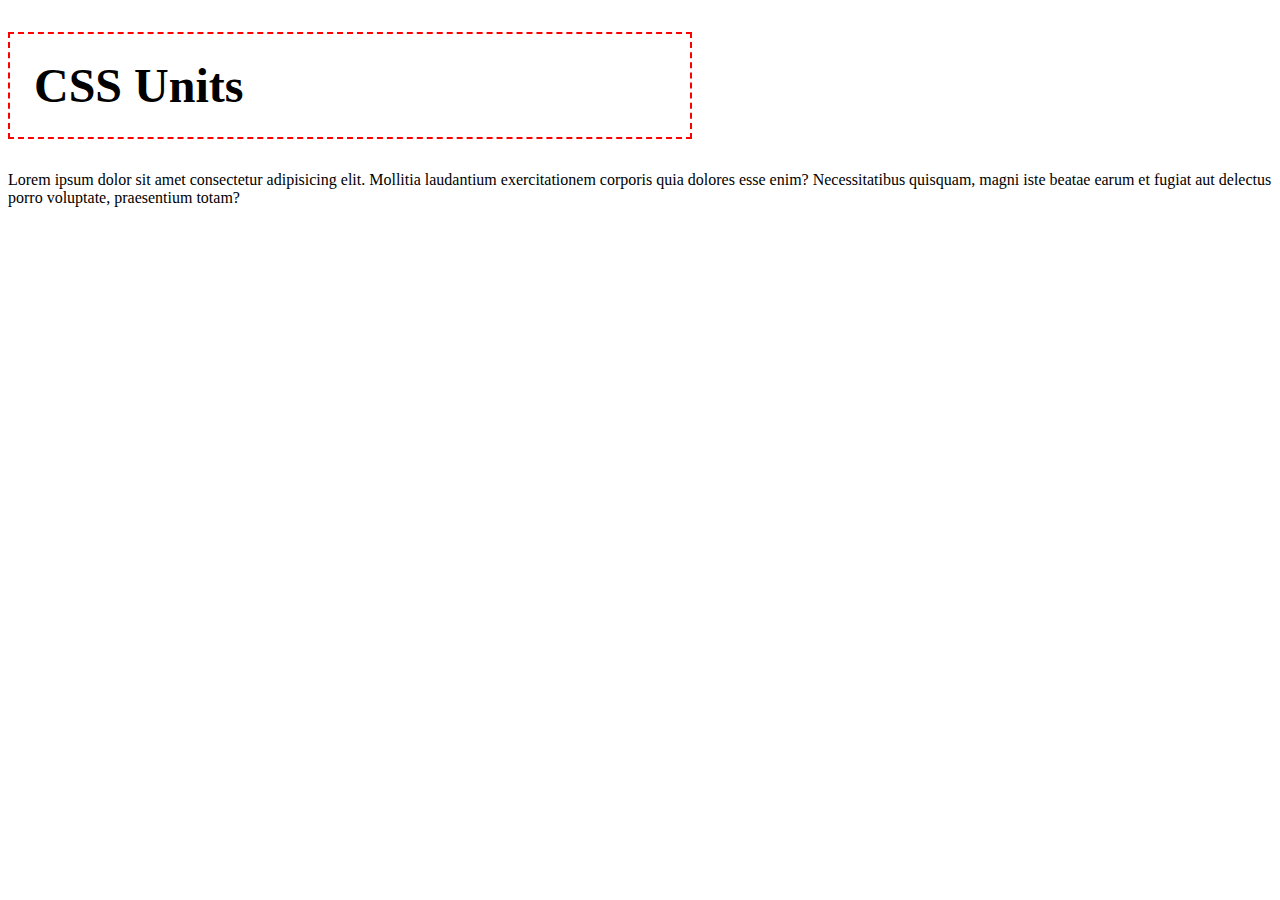
<file: css_box-model/index.html>
<!DOCTYPE html>
<html lang="en">

<head>
    <meta charset="UTF-8">
    <meta http-equiv="X-UA-Compatible" content="IE=edge">
    <meta name="viewport" content="width=device-width, initial-scale=1.0">
    <title>Document</title>
    <link rel="stylesheet" href="css/style.css">
</head>

<body>
    <header>
        <h1>CSS Units</h1>
    </header>
    <main>
        <p>Lorem ipsum dolor sit amet consectetur adipisicing elit. Mollitia laudantium exercitationem corporis quia
            dolores esse enim? Necessitatibus quisquam, magni iste beatae earum et fugiat aut delectus porro voluptate,
            praesentium totam?</p>

    </main>
</body>

</html>
</file>
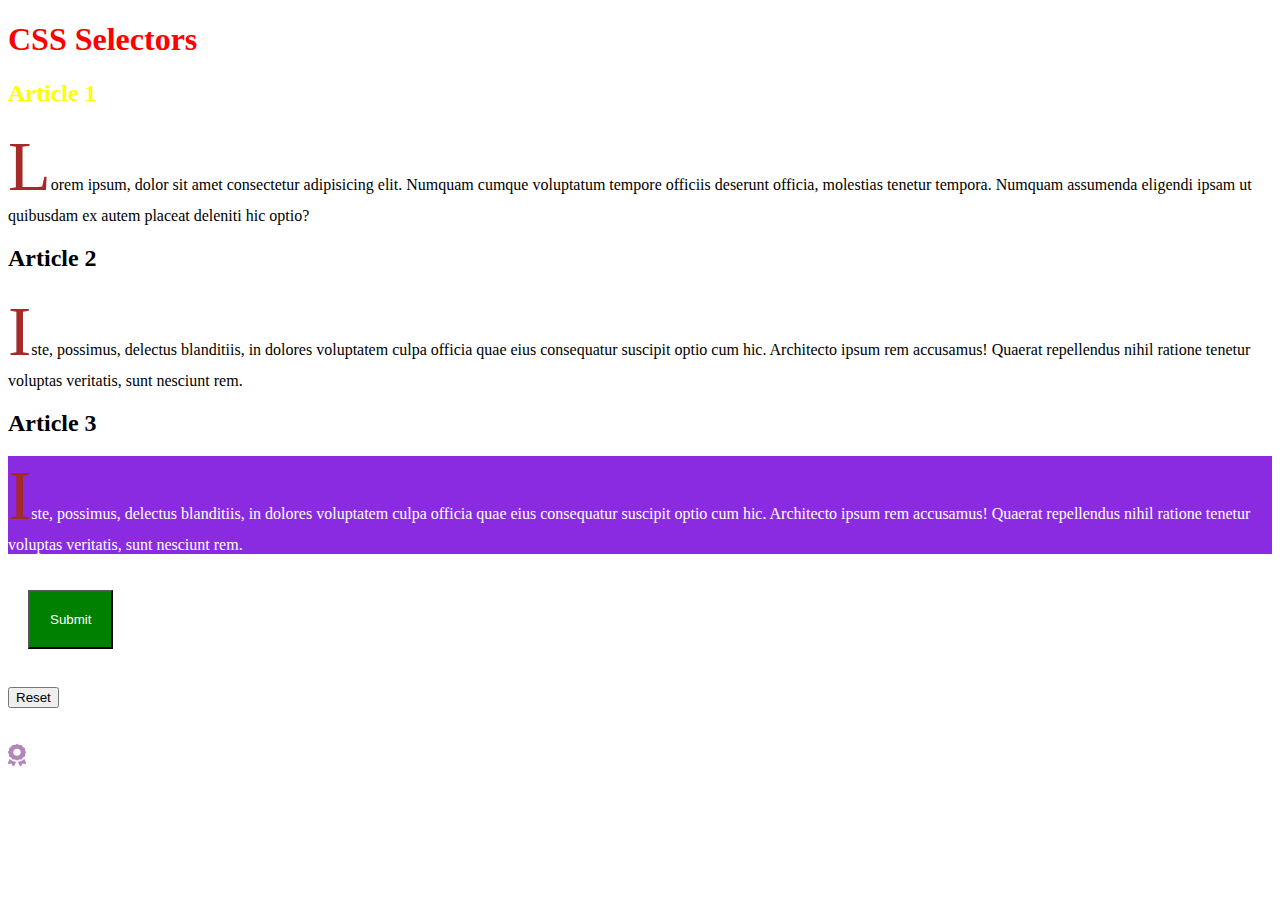
<file: css_selectors/index.html>
<!DOCTYPE html>
<html lang="en">

<head>
    <meta charset="UTF-8">
    <meta http-equiv="X-UA-Compatible" content="IE=edge">
    <meta name="viewport" content="width=device-width, initial-scale=1.0">
    <title>CSS Selectors</title>
    <link rel="stylesheet" href="style.css">
</head>

<body>
    <header>
        <h1>CSS Selectors</h1>
    </header>
    <main>
        <article>
            <h2 class="first-h2">Article 1</h2>
            <p class="gray">Lorem ipsum, dolor sit amet consectetur adipisicing elit. Numquam cumque voluptatum tempore officiis
                deserunt
                officia, molestias tenetur tempora. Numquam assumenda eligendi ipsam ut quibusdam ex autem placeat
                deleniti
                hic optio?</p>
        </article>
        <article>
            <h2 >Article 2</h2>
            <p id="second" class="gray">Iste, possimus, delectus blanditiis, in dolores voluptatem culpa officia quae
                eius
                consequatur
                suscipit optio
                cum hic. Architecto ipsum rem accusamus! Quaerat repellendus <span>nihil</span>
                ratione tenetur voluptas
                veritatis,
                sunt
                nesciunt rem.</p>
        </article>
        <article>
            <h2>Article 3</h2>
            <p class="gray" id="third">Iste, possimus, delectus blanditiis, in dolores voluptatem culpa officia quae eius
                consequatur
                suscipit optio
                cum hic. Architecto <span>ipsum</span> rem accusamus! Quaerat repellendus nihil
                ratione tenetur voluptas
                veritatis,
                sunt
                nesciunt rem.</p>
        </article>

        <input type="submit" class="first-input"  />
        <br> <br>
        <input type="reset"  />
    </main>

    <br> <br>

    <svg width="18" height="22" viewBox="0 0 18 22" fill="none" xmlns="http://www.w3.org/2000/svg">
        <path d="M13.5011 15.3954C14.1565 15.0479 14.3229 14.1046 14.855 13.617C15.3871 13.1293 16.4161 12.9776 16.7953 12.3765C17.1694 11.7839 16.8031 10.8924 17.0003 10.2156C17.1905 9.56036 17.9593 8.95881 17.9593 8.24984C17.9593 7.54087 17.1497 6.93846 16.9589 6.28492C16.7617 5.60817 17.1283 4.71659 16.7543 4.12406C16.3752 3.52337 15.3465 3.37126 14.8144 2.88358C14.2824 2.39589 14.1164 1.45274 13.4611 1.10513C12.8146 0.762294 11.8419 1.09809 11.1035 0.91715C10.4306 0.742056 9.77426 0 9.00076 0C8.22725 0 7.57095 0.742056 6.85839 0.916935C6.1177 1.0974 5.14731 0.761821 4.49944 1.10428C3.84407 1.45189 3.67812 2.39503 3.14605 2.88229C2.61444 3.36997 1.58498 3.52208 1.20573 4.12277C0.831632 4.71358 1.19823 5.60731 1.00087 6.28191C0.809599 6.93932 0 7.54087 0 8.24984C0 8.95881 0.809599 9.56122 1.0004 10.2148C1.19766 10.8915 0.830976 11.7831 1.20488 12.3756C1.58451 12.9763 2.61303 13.1267 3.14464 13.6165C3.67672 14.1042 3.84267 15.0474 4.4985 15.3954C5.14496 15.7382 6.11723 15.4022 6.85558 15.5831C7.57095 15.7563 8.22725 16.4997 9.00076 16.4997C9.77426 16.4997 10.4315 15.7576 11.145 15.5827C11.8838 15.404 12.8542 15.7391 13.5011 15.3954ZM5.25044 8.24984C5.25044 6.34765 6.92918 4.81241 9.00076 4.81241C11.0723 4.81241 12.7511 6.34765 12.7511 8.24984C12.7511 10.1477 11.0723 11.6873 9.00076 11.6873C6.92918 11.6873 5.25044 10.149 5.25044 8.24984ZM0.0805849 18.6137C0.00559324 18.7863 -0.0171152 18.9742 0.0148621 19.1576C0.0468394 19.341 0.132313 19.5131 0.262241 19.6557C0.527388 19.9457 0.943392 20.081 1.34608 20.0058L3.46454 19.6176L4.46916 21.4338C4.66258 21.7847 5.04417 21.9996 5.47077 21.9996C5.4869 21.9996 5.5019 21.9991 5.51803 21.9984C5.96338 21.9823 6.34544 21.7371 6.51373 21.359L8.08793 17.8322C5.57006 17.6329 3.30628 16.624 1.60926 15.0844L0.0805849 18.6137ZM16.3889 15.086C14.6942 16.6256 12.43 17.6345 9.91021 17.8338L11.4844 21.3606C11.6529 21.7386 12.0348 21.9837 12.4801 22C12.4979 21.9609 12.4745 21.9996 12.5307 21.9996C12.9571 21.9996 13.3385 21.7859 13.5316 21.435L14.5362 19.6183L16.6547 20.0065C17.0576 20.0817 17.4737 19.9464 17.7385 19.6564C17.8685 19.5139 17.9539 19.3418 17.9859 19.1583C18.0179 18.9749 17.9952 18.787 17.9202 18.6144L16.3889 15.086Z" fill="#741D83" fill-opacity="0.54"/>
        </svg>
        
</body>

</html>
</file>
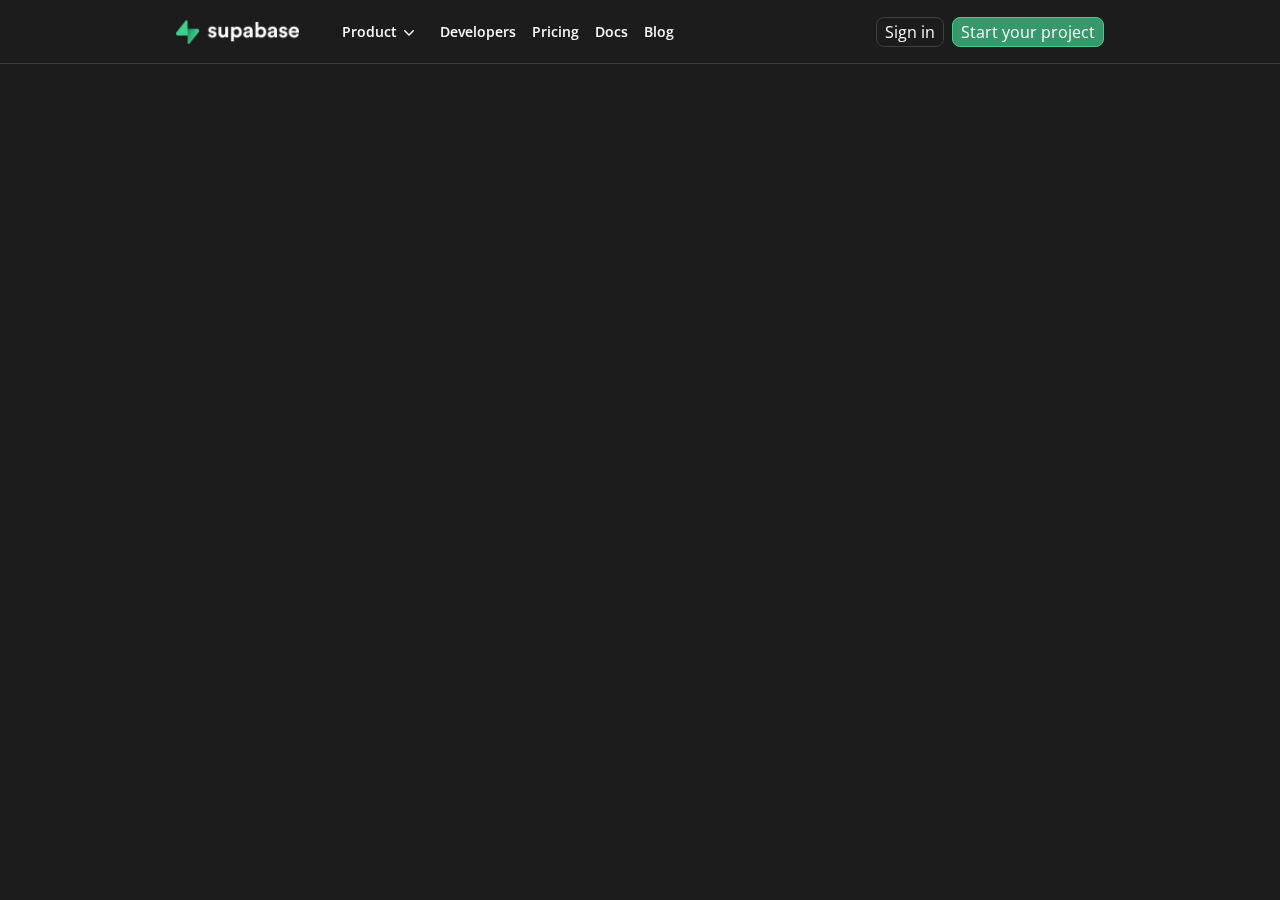
<file: css_card/cards.html>
<!-- <!DOCTYPE html>
<html lang="zxx">
    <head>
        <meta charset="UTF-8">
        <title>Cards</title>
        <meta 
            name="viewport"
            content="width=device-width, initial-scale=1.0"
        >
        <link rel="preconnect" href="https://fonts.googleapis.com">
        <link rel="preconnect" href="https://fonts.gstatic.com" crossorigin>
        <link
            href="https://fonts.googleapis.com/css2?family=Mulish&display=swap"
            rel="stylesheet"
            type='text/css'
        >
        <link rel="stylesheet" href="style.css">
    </head>
    <body>
        <div class="background">
            <div class="centering">
                <div class="articles">
                    <article>
                        <figure>
                            <img
                                src="https://img.freepik.com/free-photo/wide-angle-shot-single-tree-growing-clouded-sky-during-sunset-surrounded-by-grass_181624-22807.jpg?w=900&t=st=1687123388~exp=1687123988~hmac=f3410d0a5c2f20aec66c7d763c789bf0aae9c5026366fe41ae7d18e05e7e406b"
                                alt="Preview"
                            >
                        </figure>
                        <div class="article-preview">
                            <h2>My Blog 1</h2>
                            <p>
                                Lorem ipsum dolor sit amet, consectetuer adipiscing elit. 
                                Praesent in mauris eu tortor porttitor accumsan. 
                                Lorem ipsum dolor sit amet, consectetuer adipiscing elit. 
                                Praesent in mauris eu tortor porttitor accumsan. 
                                <a href="#" class="read-more" title="Read More">
                                    Read more
                                </a>
                            </p>
                        </div>
                    </article>
                    <article>            
                        <figure>
                            <img
                                src="https://img.freepik.com/free-photo/beautiful-aerial-shot-fronalpstock-mountains-switzerland-beautiful-pink-blue-sky_181624-9315.jpg?w=900&t=st=1687123407~exp=1687124007~hmac=15a1b5a4d3a5af66dfba67bdcd577f769f813bf06fc8b5e50f32f6503099bbd8"
                                alt="Preview"
                            >
                        </figure>
                        <div class="article-preview">
                            <h2>My Blog 2</h2>
                            <p>
                                Lorem ipsum dolor sit amet, consectetuer adipiscing elit. 
                                Praesent in mauris eu tortor porttitor accumsan. 
                                Lorem ipsum dolor sit amet, consectetuer adipiscing elit. 
                                Praesent in mauris eu tortor porttitor accumsan. 
                                <a href="#" class="read-more" title="Read More">
                                    Read more
                                </a>
                            </p>
                        </div>
                    </article>
                    <article>
                        <figure>
                            <img
                                src="https://img.freepik.com/free-photo/tropical-beach_74190-188.jpg?w=1800&t=st=1687169672~exp=1687170272~hmac=b66f9b9c1e344cbfe6fe2e5f65e94ebb8d418dad2e2af2b892ad9ac60e9eb79c"
                                alt="Preview"
                            >
                        </figure>
                        <div class="article-preview">
                            <h2>My Blog 3</h2>
                            <p>
                                Lorem ipsum dolor sit amet, consectetuer adipiscing elit. Praesent in mauris eu tortor porttitor accumsan. 
                                Lorem ipsum dolor sit amet, consectetuer adipiscing elit. Praesent in mauris eu tortor porttitor accumsan. 

                                <a href="#" class="read-more">
                                    Read more
                                </a>
                            </p>
                        </div>
                    </article>
                    <article>
                        <figure>
                            <img
                                src="https://img.freepik.com/free-photo/pathway-middle-green-leafed-trees-with-sun-shining-through-branches_181624-4539.jpg?w=900&t=st=1687123477~exp=1687124077~hmac=6e8b1735a2cb25be79f248b6a3307a37a15b080dee114565d01704b97d432a80"
                                alt="Preview"
                            >
                        </figure>
                        <div class="article-preview">
                            <h2>My Blog 4</h2>
                            <p>
                                Lorem ipsum dolor sit amet, consectetuer adipiscing elit. Praesent in mauris eu tortor porttitor accumsan. 
                                Lorem ipsum dolor sit amet, consectetuer adipiscing elit. Praesent in mauris eu tortor porttitor accumsan. 

                                <a href="#" class="read-more">
                                    Read more
                                </a>
                            </p>
                        </div>
                    </article>
                    <article>            
                        <figure>
                            <img
                                src="https://img.freepik.com/free-photo/beautiful-paradise-island-with-beach-sea_74190-1023.jpg?w=1800&t=st=1687169691~exp=1687170291~hmac=7a65a4e5b2eb374e94e17fd7fb2ab0d1b7b7aaf83078cd62ed5d0a84b66d5beb"
                                alt="Preview"
                            >
                        </figure>
                        <div class="article-preview">
                            <h2>My Blog 5</h2>
                            <p>
                                Lorem ipsum dolor sit amet, consectetuer adipiscing elit. Praesent in mauris eu tortor porttitor accumsan. 
                                Lorem ipsum dolor sit amet, consectetuer adipiscing elit. Praesent in mauris eu tortor porttitor accumsan. 
                                <a href="#" class="read-more">
                                    Read more
                                </a>
                            </p>
                        </div>
                    </article>
                    <article>
                        <figure>
                            <img
                                src="https://img.freepik.com/free-photo/empty-wood-chair-table-outdoor-patio-with-beautiful-tropical-beach-sea_74190-9961.jpg?w=1800&t=st=1687169720~exp=1687170320~hmac=0a77994214a9019510f28af43dab452ada527e96585d6e7f563a09995598851e"
                                alt="Preview"
                            >
                        </figure>
                        <div class="article-preview">
                            <h2>My Blog 6</h2>
                            <p>
                                Lorem ipsum dolor sit amet, consectetuer adipiscing elit. Praesent in mauris eu tortor porttitor accumsan. 
                                Lorem ipsum dolor sit amet, consectetuer adipiscing elit. Praesent in mauris eu tortor porttitor accumsan. 

                                <a href="#" class="read-more">
                                    Read more
                                </a>
                            </p>
                        </div>
                    </article>
                    <article>
                        <figure>
                            <img
                                src="https://img.freepik.com/free-photo/view-mountains-landscape-huesca_1398-5217.jpg?w=2000&t=st=1687169991~exp=1687170591~hmac=aa445998f8b6570cab3abc9d68853ab80ba944475fcbc05c70c6061f967ab9f7"
                                alt="Preview"
                            >
                        </figure>
                        <div class="article-preview">
                            <h2>My Blog 7</h2>
                            <p>
                                Lorem ipsum dolor sit amet, consectetuer adipiscing elit. Praesent in mauris eu tortor porttitor accumsan. 
                                Lorem ipsum dolor sit amet, consectetuer adipiscing elit. Praesent in mauris eu tortor porttitor accumsan. 

                                <a href="#" class="read-more">
                                    Read more
                                </a>
                            </p>
                        </div>
                    </article>
                    <article>            
                        <figure>
                            <img
                                src="https://img.freepik.com/free-photo/beautiful-shot-snowy-hill-surrounded-by-mountains-with-light-pink-sky_181624-4102.jpg?w=2000&t=st=1687169963~exp=1687170563~hmac=b811dc16315ec7776b847588539208c1d57e43df80f7319aeb9b55ed7322784b"
                                alt="Preview"
                            >
                        </figure>
                        <div class="article-preview">
                            <h2>My Blog 8</h2>
                            <p>
                                Lorem ipsum dolor sit amet, consectetuer adipiscing elit. Praesent in mauris eu tortor porttitor accumsan. 
                                Lorem ipsum dolor sit amet, consectetuer adipiscing elit. Praesent in mauris eu tortor porttitor accumsan. 

                                <a href="#" class="read-more">
                                    Read more
                                </a>
                            </p>
                        </div>
                    </article>
                    <article>
                        <figure>
                            <img
                                src="https://img.freepik.com/free-photo/beautiful_1203-2633.jpg?w=2000&t=st=1687169925~exp=1687170525~hmac=4e1fdddf8ca048eaa100d431639d165f115cd16cea95feff591fbecdc3b28d4c"
                                alt="Preview"
                            >
                        </figure>
                        <div class="article-preview">
                            <h2>My Blog 9</h2>
                            <p>
                                Lorem ipsum dolor sit amet, consectetuer adipiscing elit. Praesent in mauris eu tortor porttitor accumsan. 
                                Lorem ipsum dolor sit amet, consectetuer adipiscing elit. Praesent in mauris eu tortor porttitor accumsan. 

                                <a href="#" class="read-more">
                                    Read more
                                </a>
                            </p>
                        </div>
                    </article>
                </div>
            </div>
        </div>
    </body>
</html> -->


<!DOCTYPE html>
<html lang="en">

<head>
    <meta charset="UTF-8">
    <meta name="viewport" content="width=device-width, initial-scale=1">
    <title>Supabase like header example</title>
    <link rel="preconnect" href="https://fonts.googleapis.com">
    <link rel="preconnect" href="https://fonts.gstatic.com" crossorigin>
    <link href="https://fonts.googleapis.com/css2?family=Open+Sans&display=swap" rel="stylesheet">
    <link rel="stylesheet" href="style.css">
</head>

<body>
    <header class="header">
        <div class="menu__wrapper">
            <div class="menu__bar">
                <a href="#" title="Home" aria-label="home" class="logo">
                    <img src="assets/logo.png" alt="logo">
                </a>
                <nav>
                    <ul class="navigation hide">
                        <li>
                            <button type="button">
                                Product
                                <svg aria-hidden="true" height="16" viewBox="0 0 16 16" version="1.1" width="16">
                                    <path
                                        d="M12.78 5.22a.749.749 0 0 1 0 1.06l-4.25 4.25a.749.749 0 0 1-1.06 0L3.22 6.28a.749.749 0 1 1 1.06-1.06L8 8.939l3.72-3.719a.749.749 0 0 1 1.06 0Z">
                                    </path>
                                </svg>
                            </button>
                            <div class="dropdown__wrapper">
                                <div class="dropdown">
                                    <ul class="list-items-with-description">
                                        <li>
                                            <div class="icon-wrapper">
                                                <svg class="h-5 w-5 group-hover/menu-item:text-foreground group-focus-visible/menu-item:text-foreground"
                                                    xmlns="http://www.w3.org/2000/svg" fill="none" viewBox="0 0 24 24"
                                                    aria-hidden="true">
                                                    <path stroke-linecap="round" stroke-linejoin="round"
                                                        stroke-width="1.5"
                                                        d="M5.18625 8.66531H19.5035V15.331H5.18625V8.66531Z M4 17.0007C4 16.0804 4.7461 15.3343 5.66645 15.3343H18.9984C19.9187 15.3343 20.6648 16.0804 20.6648 17.0007V20.3335C20.6648 21.2539 19.9187 22 18.9984 22H5.66646C4.7461 22 4 21.2539 4 20.3335V17.0007Z M4 3.66646C4 2.7461 4.7461 2 5.66645 2H18.9984C19.9187 2 20.6648 2.7461 20.6648 3.66645V6.99926C20.6648 7.91962 19.9187 8.66572 18.9984 8.66572H5.66646C4.7461 8.66572 4 7.91962 4 6.99926V3.66646Z"
                                                        stroke="currentColor"></path>
                                                </svg>
                                            </div>
                                            <div class="item-title">
                                                <h3>Database</h3>
                                                <p>Fully portable Postgres database</p>
                                            </div>
                                        </li>
                                        <li>
                                            <div class="icon-wrapper">
                                                <svg class="h-5 w-5 group-hover/menu-item:text-foreground group-focus-visible/menu-item:text-foreground"
                                                    xmlns="http://www.w3.org/2000/svg" fill="none" viewBox="0 0 24 24"
                                                    aria-hidden="true">
                                                    <path stroke-linecap="round" stroke-linejoin="round"
                                                        stroke-width="1.5"
                                                        d="M5.03305 15.8071H12.7252M5.03305 15.8071V18.884H12.7252V15.8071M5.03305 15.8071V12.7302H12.7252V15.8071M15.0419 8.15385V5.07692C15.0419 3.37759 13.6643 2 11.965 2C10.2657 2 8.88814 3.37759 8.88814 5.07692V8.15385M5 11.2307L5 18.9231C5 20.6224 6.37757 22 8.07689 22H15.769C17.4683 22 18.8459 20.6224 18.8459 18.9231V11.2307C18.8459 9.53142 17.4683 8.15385 15.769 8.15385L8.07689 8.15385C6.37757 8.15385 5 9.53142 5 11.2307Z"
                                                        stroke="currentColor"></path>
                                                </svg>
                                            </div>
                                            <div class="item-title">
                                                <h3>Authentication</h3>
                                                <p>User Management out of the box</p>
                                            </div>
                                        </li>
                                        <li>
                                            <div class="icon-wrapper">
                                                <svg class="h-5 w-5 group-hover/menu-item:text-foreground group-focus-visible/menu-item:text-foreground"
                                                    xmlns="http://www.w3.org/2000/svg" fill="none" viewBox="0 0 24 24"
                                                    aria-hidden="true">
                                                    <path stroke-linecap="round" stroke-linejoin="round"
                                                        stroke-width="1.5"
                                                        d="M20.4997 12.1386V9.15811L14.8463 3.53163H6.43717C5.57423 3.53163 4.87467 4.23119 4.87467 5.09413V9.78087M20.4447 9.13199L14.844 3.53125L14.844 7.56949C14.844 8.43243 15.5436 9.13199 16.4065 9.13199L20.4447 9.13199ZM7.12729 9.78087H4.83398C3.97104 9.78087 3.27148 10.4804 3.27148 11.3434V19.1559C3.27148 20.8818 4.67059 22.2809 6.39648 22.2809H18.8965C20.6224 22.2809 22.0215 20.8818 22.0215 19.1559V13.7011C22.0215 12.8381 21.3219 12.1386 20.459 12.1386H10.8032C10.3933 12.1386 9.99969 11.9774 9.70743 11.6899L8.22312 10.2296C7.93086 9.94202 7.53729 9.78087 7.12729 9.78087Z"
                                                        stroke="currentColor"></path>
                                                </svg>
                                            </div>
                                            <div class="item-title">
                                                <h3>Storage</h3>
                                                <p>Serverless storage for any media</p>
                                            </div>
                                        </li>
                                        <li>
                                            <div class="icon-wrapper">
                                                <svg class="h-5 w-5 group-hover/menu-item:text-foreground group-focus-visible/menu-item:text-foreground"
                                                    xmlns="http://www.w3.org/2000/svg" fill="none" viewBox="0 0 24 24"
                                                    aria-hidden="true">
                                                    <path stroke-linecap="round" stroke-linejoin="round"
                                                        stroke-width="1.5"
                                                        d="M6.6594 21.8201C8.10788 22.5739 9.75418 23 11.5 23C17.299 23 22 18.299 22 12.5C22 10.7494 21.5716 9.09889 20.8139 7.64754M16.4016 3.21191C14.9384 2.43814 13.2704 2 11.5 2C5.70101 2 1 6.70101 1 12.5C1 14.287 1.44643 15.9698 2.23384 17.4428M2.23384 17.4428C1.81058 17.96 1.55664 18.6211 1.55664 19.3416C1.55664 20.9984 2.89979 22.3416 4.55664 22.3416C6.21349 22.3416 7.55664 20.9984 7.55664 19.3416C7.55664 17.6847 6.21349 16.3416 4.55664 16.3416C3.62021 16.3416 2.78399 16.7706 2.23384 17.4428ZM21.5 5.64783C21.5 7.30468 20.1569 8.64783 18.5 8.64783C16.8432 8.64783 15.5 7.30468 15.5 5.64783C15.5 3.99097 16.8432 2.64783 18.5 2.64783C20.1569 2.64783 21.5 3.99097 21.5 5.64783ZM18.25 12.5C18.25 16.2279 15.2279 19.25 11.5 19.25C7.77208 19.25 4.75 16.2279 4.75 12.5C4.75 8.77208 7.77208 5.75 11.5 5.75C15.2279 5.75 18.25 8.77208 18.25 12.5Z"
                                                        stroke="currentColor"></path>
                                                </svg>
                                            </div>
                                            <div class="item-title">
                                                <h3>Edge Functions</h3>
                                                <p>Deploy code globally on the edge</p>
                                            </div>
                                        </li>
                                        <li>
                                            <div class="icon-wrapper">
                                                <svg class="h-5 w-5 group-hover/menu-item:text-foreground group-focus-visible/menu-item:text-foreground"
                                                    xmlns="http://www.w3.org/2000/svg" fill="none" viewBox="0 0 24 24"
                                                    aria-hidden="true">
                                                    <path stroke-linecap="round" stroke-linejoin="round"
                                                        stroke-width="1.5"
                                                        d="M9.15928 1.94531V5.84117M6.24345 5.84117L2.91385 2.40977M6.24345 8.53673H2.4248M16.7998 16.496L21.9988 15.2019C22.7217 15.022 22.8065 14.0285 22.1246 13.7286L9.73411 8.28034C9.08269 7.99391 8.41873 8.65652 8.70383 9.30851L14.0544 21.5445C14.3518 22.2247 15.341 22.1456 15.5266 21.4269L16.7998 16.496Z"
                                                        stroke="currentColor"></path>
                                                </svg>
                                            </div>
                                            <div class="item-title">
                                                <h3>Realtime</h3>
                                                <p>Synchronize and broadcast events</p>
                                            </div>
                                        </li>
                                        <li>
                                            <div class="icon-wrapper">
                                                <svg class="h-5 w-5 group-hover/menu-item:text-foreground group-focus-visible/menu-item:text-foreground"
                                                    xmlns="http://www.w3.org/2000/svg" fill="none" viewBox="0 0 24 24"
                                                    aria-hidden="true">
                                                    <path stroke-linecap="round" stroke-linejoin="round"
                                                        stroke-width="1.5"
                                                        d="M11.9983 11.4482V21.7337M11.9983 11.4482L21.0732 6.17699M11.9983 11.4482L2.92383 6.17723M2.92383 6.17723V12.4849M2.92383 6.17723V6.1232L8.35978 2.9657M21.0736 12.54V6.1232L15.6376 2.9657M17.7247 18.6107L11.9987 21.9367L6.27265 18.6107"
                                                        stroke="currentColor"></path>
                                                </svg>
                                            </div>
                                            <div class="item-title">
                                                <h3>Vector</h3>
                                                <p>AI toolkit to manage embeddings
                                                <p>
                                            </div>
                                        </li>
                                    </ul>
                                </div>
                            </div>
                        </li>
                        <li>
                            <a href="#devs" title="Developers">
                                Developers
                            </a>
                        </li>
                        <li>
                            <a href="#pricing" title="Pricing">
                                Pricing
                            </a>
                        </li>
                        <li>
                            <a href="#docs" title="Docs">
                                Docs
                            </a>
                        </li>
                        <li>
                            <a href="#blog" title="Blog">
                                Blog
                            </a>
                        </li>
                    </ul>
                </nav>
            </div>
            <div class="action-buttons hide">
                <a href="#log-in" title="Log in" class="secondary">
                    Sign in
                </a>
                <a href="#sign-up" title="Sign up" class="primary">
                    Start your project
                </a>
            </div>
            <button aria-label="Open menu" class="burger-menu" type="button">
                <svg xmlns="http://www.w3.org/2000/svg" class="icon icon-tabler icon-tabler-menu-2" width="24"
                    height="24" viewBox="0 0 24 24" stroke-width="2" stroke="currentColor" fill="none"
                    stroke-linecap="round" stroke-linejoin="round">
                    <path stroke="none" d="M0 0h24v24H0z" fill="none" />
                    <path d="M4 6l16 0" />
                    <path d="M4 12l16 0" />
                    <path d="M4 18l16 0" />
                </svg>
            </button>
        </div>
    </header>
</body>

</html>
</file>
<file: css_box-model/css/style.css>
h1 {
    border: 2px dashed red;
    width: 50%;
    font-size: 3rem;
    padding: 0.5em;
}
</file>
<file: css_selectors/style.css>
h1 {
    color: red;

}


/* h2 {
    color: yellow
} */

.first-h2 {
    color: yellow   
}


#third {
    background-color: blueviolet;
    color: white;
}


input[type="submit"] {
    background-color: green;
    padding: 20px;
    margin: 20px;
    cursor: pointer;
    color: white;
}


input:hover {
  background-color: blue;
}

.gray::first-letter {
    font-size: 70px;
    color: brown;
}
</file>
<file: css_card/style.css>
/* :root {
    --primary: #DD946F ;
    --secondary: #261E5A;
}

* {
    margin: 0;
    padding: 0;
    box-sizing: border-box;
}

body {
    background-color: var(--secondary);
    font-family: Mulish;
    font-size: 16px;
}

.background {
    width: 100%;
    display: flex;
    justify-content: center;
    align-items: start;
    padding: 2rem;
}
 
.articles {
    display: flex;
    flex-wrap: wrap;
    margin: 0 auto;
    justify-content: center;
    max-width: 75rem;
    gap: 1.5rem;
}
 
.articles article {
    max-width: 20rem;
    cursor: pointer;
    position: relative;
    display: block;
    transition: all 0.4s ease-in-out;
    overflow: hidden;
    border-radius: 1rem;
}

.articles article a {
    display: inline-flex;
    color: var(--primary);
    text-decoration: none;
}


.articles article h2 {
    margin: 0 0 1rem 0;
    font-size: 1.6rem;
    color: var(--secondary);
    transition: color 0.3s ease-out;
}
  
  
.articles article img {
    max-width: 100%;
    transform-origin: center;
    transition: transform 0.4s ease-in-out;
}
  
.article-preview {
    padding: 1.5rem;
    background: white;
}

.articles figure {
    width: 100%;
    height: 13rem;
    overflow: hidden;
}

.articles figure img {
    height: 100%;
    aspect-ratio: 16 / 9;
    overflow: hidden;
    object-fit: cover;
}

.articles article:hover img {
    transform: scale(1.5); 
} */



@import url('https://fonts.googleapis.com/css2?family=Open+Sans&display=swap');

:root {
    --primary: #3ECF8E;
    --primary-dark: #37996B;
    --primary-darker: #317F5A;
    --text: #F9F9F9;
    --background: #1C1C1C;
    --secondary: #2E2E2E;
    --gray-border: #3E3E3E;
    --gray-border-hover: #505050;
    --gray-menu-button: #7E7E7E;
    --gray-menu-button-hover: #232323;
    --navbar-height: 4rem;
    --gray-text-hover: #8F8F8F;
    --gray-icon: #A0A0A0;

}

body {
    font-family: 'Open Sans', sans-serif;
    font-size: 16px;
    background-color: var(--background);
}

* {
    margin: 0;
    padding: 0;
    box-sizing: border-box;
}

.header {
    width: 100vw;
    border-bottom: 1px solid var(--gray-border);
    height: var(--navbar-height);
    display: flex;
    align-items: center;
    justify-content: center;
}

.menu__wrapper {
    display: flex;
    position: fixed;
    justify-content: space-between;
    z-index: 2;
    gap: 1.5rem;
    width: 100%;
    max-width: 60rem;
    padding: 0px 1rem;
    align-items: center;
}

.menu__bar {
    display: flex;
    align-items: center;
}

.logo {
    cursor: pointer;
    display: flex;
    align-items: center;
}

.logo img {
    height: 1.5rem;
}

.navigation {
    margin-left: 2rem;
    display: flex;
    flex-direction: row;
    list-style-type: none;
    align-items: center;
    gap: 1rem;
    background-color: var(--background);
}

.navigation>li {
    display: flex;
    position: relative;
    cursor: pointer;
    align-items: center;
    min-height: 2.25rem;
}

.navigation>li>a {
    color: var(--text);
    font-size: 14px;
    font-weight: 600;
    text-decoration: none;
}

.navigation>li>a:hover {
    color: var(--primary);
}

.navigation>li>button {
    color: var(--text);
    transition: all 0.3s ease;
    text-decoration: none;
    border: none;
    cursor: pointer;
    z-index: 1;
    margin-right: -0.25rem;
    align-items: center;
    min-height: 2.25rem;
    font-size: 14px;
    gap: 0.25rem;
    font-weight: 600;
    font-family: 'Open Sans', sans-serif;
    flex-wrap: nowrap;
    padding: 0.25rem 0.7rem;
    white-space: nowrap;
    background: none;
    display: flex;
    position: relative;
    transition: all 0.2s ease-in-out;
}

.navigation>li>button>svg {
    margin-top: 2px;
    fill: var(--text);
    transition: all 0.2s ease-in-out;
}


.navigation>li:hover>button svg {
    fill: var(--primary);
    transform: rotate(0.5turn);
}

.navigation>li:hover>button {
    color: var(--primary);
}

.navigation>li:hover .dropdown {
    display: block;
}


@keyframes fadeIn {
    from {
        opacity: 0;
        transform: scale(0.99) translateY(-0.7em);
        transform-origin: top;
    }

    to {
        opacity: 1;
        transform: scale(1) translateY(0);
    }
}

/* dropdown menu */
.dropdown__wrapper {
    position: absolute;
    top: 0;
    left: 0;
    padding-top: 5rem;
}

.dropdown {
    border-radius: 0.5rem;
    display: none;
    padding: 0.5rem;
    width: 100%;
    max-width: 600px;
    border: 1px solid var(--gray-border);
    z-index: 2;
    animation: fadeIn 0.2s ease-in-out;
}

.list-items-with-description {
    list-style-type: none;
    display: grid;
    width: 100%;
    grid-template-columns: 1fr 1fr;
    gap: 2rem;
    padding: 0.75rem;
}

.list-items-with-description li {
    display: flex;
    gap: 1rem;
    width: 100%;
}

.list-items-with-description li:hover {
    background-color: var(--secondary-background);
    border-radius: 0.3rem;
}

.icon-wrapper svg {
    color: var(--gray-text-hover);
}


.list-items-with-description li:hover svg {
    color: var(--text);
}

.list-items-with-description li .icon-wrapper {
    display: flex;
    align-items: center;
    justify-content: center;
    border-radius: 0.5rem;
    padding: 0.5rem;
    height: 2.5rem;
    width: 2.5rem;
    min-width: 2.5rem;
    min-height: 2.5rem;
    pointer-events: all;
    background-color: var(--gray-menu-button-hover);
}


.item-title {
    gap: 0.5rem;
}

.item-title h3 {
    font-weight: 500;
    font-size: 14px;
    color: var(--text);
}

.list-items-with-description li:hover .item-title p {
    color: var(--gray-text-hover);
}

.item-title p {
    font-size: 12px;
    white-space: nowrap;
    color: var(--gray-menu-button);
}

/* login sign-up buttons */

.action-buttons {
    display: flex;
    gap: 0.5rem;
    align-items: center;
    flex-wrap: nowrap;
}

.action-buttons a {
    text-decoration: none;
    white-space: nowrap;
    padding: 0.25rem 0.5rem;
    transition: all 0.2s ease-in-out;
    line-height: 1.25rem;
}

.secondary {
    background: none;
    color: var(--text);
    outline: none;
    border: 1px solid var(--gray-border);
    border-radius: 0.5rem;
}

.secondary:hover {
    border: 1px solid var(--gray-border-hover);
}

.primary {
    color: var(--text);
    border-radius: 0.5rem;
    background-color: var(--primary-dark);
    border: 1px solid var(--primary);
    padding: 0.5rem 1rem;
}

.primary:hover {
    background-color: var(--primary-darker);
}


.burger-menu {
    display: none;
    outline: none;
    border: none;
    cursor: pointer;
    background-color: transparent;
}


@media (max-width: 44rem) {
    .hide {
        display: none;
    }

    .burger-menu {
        display: flex;
        align-items: center;
        justify-content: center;
        border-radius: 0.5rem;
        padding: 0.5rem;
        height: 2.5rem;
        width: 2.5rem;
        min-width: 2.5rem;
        min-height: 2.5rem;
        pointer-events: all;
    }

    .burger-menu:hover {
        background-color: var(--gray-menu-button-hover);
    }

    .burger-menu:focus {
        outline: 1px solid var(--primary);
    }


    .burger-menu svg {
        height: 1.5rem;
        stroke: var(--gray-menu-button);
        width: 1.5rem;
    }
}
</file>
